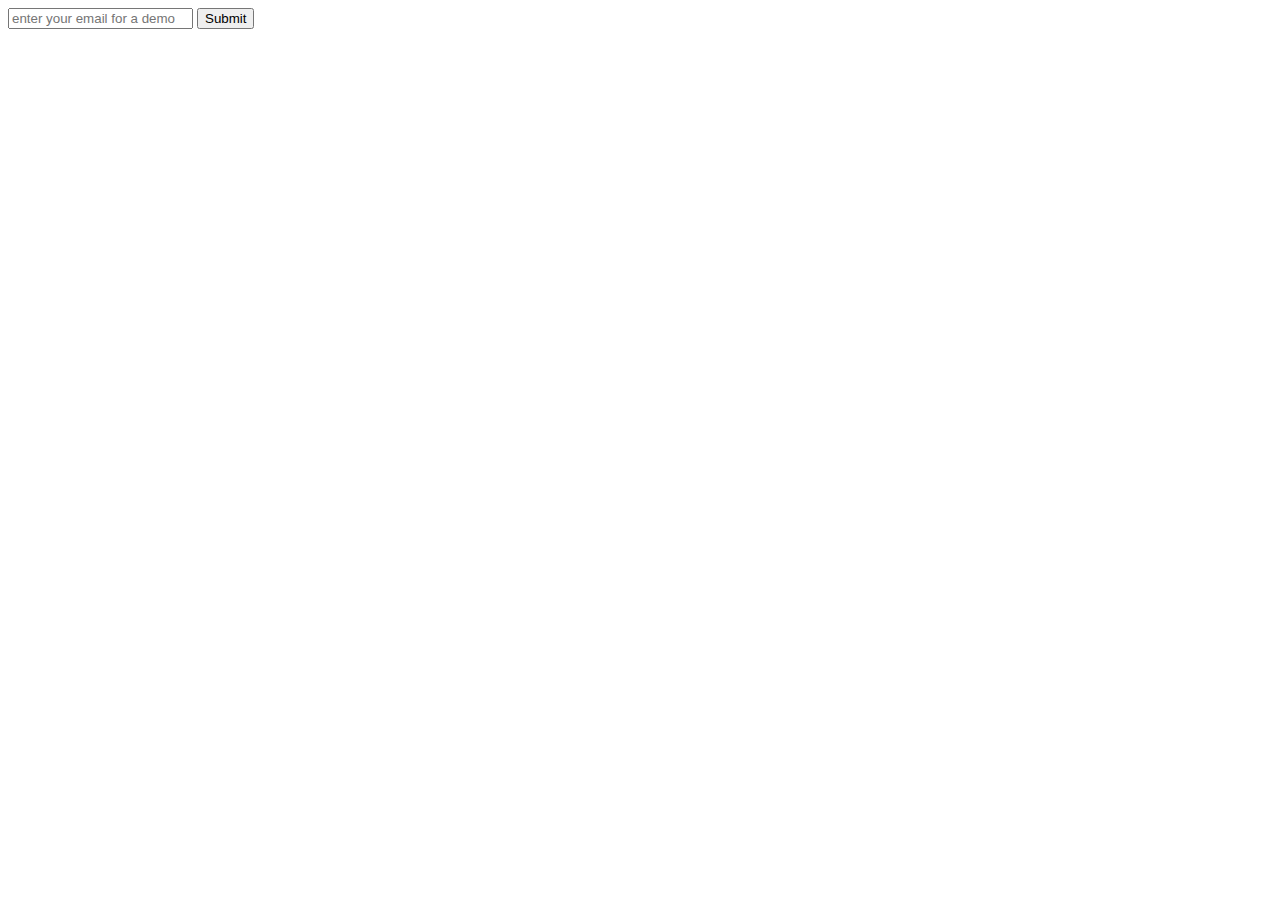
<file: client/ui/templates/index.html>
<!DOCTYPE html>
<html lang="en">
  <head>
    <meta charset="UTF-8">
    <meta name="viewport" content="width=device-width, initial-scale=1.0">
    <meta http-equiv="X-UA-Compatible" content="ie=edge">

    <!-- <link rel="stylesheet" href="style.css"> -->
  </head>
  <body>
    <form method="post" action="/sec/checkmail">
      <input type="email" name="emailaddress" placeholder="enter your email for a demo" required>
      <button type="submit">Submit</button>
    </form>
    <!-- <script src="index.js"></script> -->
  </body>
</html>
</file>
